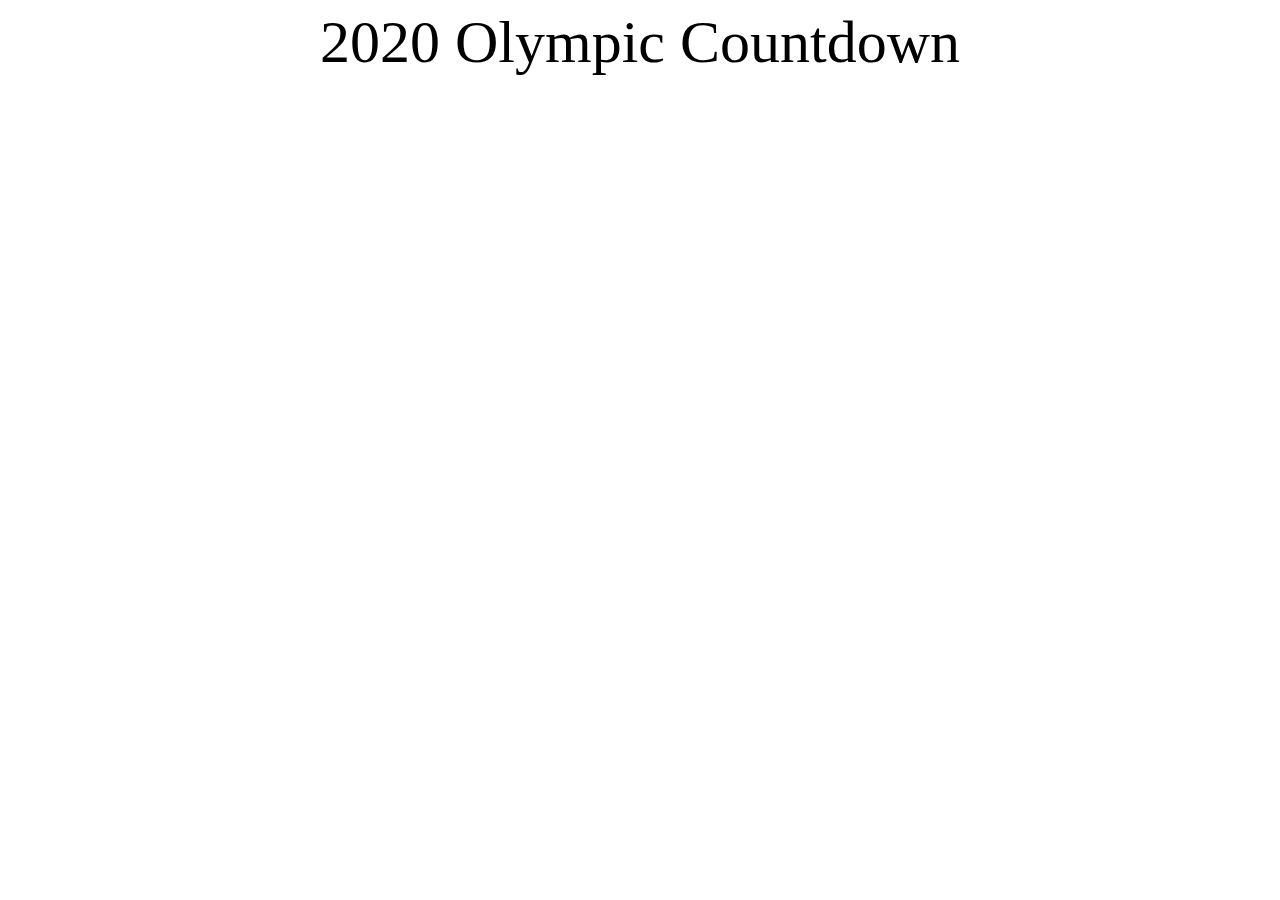
<file: index.html>
<!doctype html>
<html>
<head>
    <meta charset="utf-8">
    <meta name="viewport" content="width=device-width, initial scale=1">
    <link rel = "stylesheet" type = "text/css" href = "style.css">                              
</head>    
<body>
    <p>2020 Olympic Countdown</p>
    <p id ="demo"></p>
    <script>
        //Define the official opening date for the user. 
        var openingDate = new Date("July 23, 2021 00:00:00").getTime();
       
        //Update the countdown
        var func = setInterval(function() {
            
        //Get the current date and time of the user
        var dateNow = new Date().getTime();
            
        //Find the time length before the opening
        var timeBeforeOpening = openingDate - dateNow;
        
        //Get Years before
        var yearsBefore = Math.floor(timeBeforeOpening / (1000 * 60 * 60 * 24 * 365));     
            
        //Get number of days before Olympics
        var daysBefore = Math.floor((timeBeforeOpening % (1000 * 60 * 60 * 24 * 365)) / (1000 * 60 * 60 * 24));
            
        //Get number of hours before Olympics
        var hoursBefore = Math.floor((timeBeforeOpening % (1000 * 60 * 60 * 24)) / (1000 * 60 * 60));
            
        //Get minutes
        var minutesBefore = Math.floor((timeBeforeOpening % (1000 * 60 * 60)) / (1000 * 60));
            
        //Get seconds    
        var secondsBefore = Math.floor((timeBeforeOpening % (1000 * 60)) / 1000);     
            
        document.getElementById("demo").innerHTML = yearsBefore + " years " + daysBefore + " days " 
            + hoursBefore + " hours " + minutesBefore  + " minutes " + secondsBefore + " seconds ";
        }, 1000);
    </script>    
</body>
</html>
</file>
<file: style.css>
p{
  text-align: center;
  font-size:60px;
  margin-top:0px;
}
</file>
